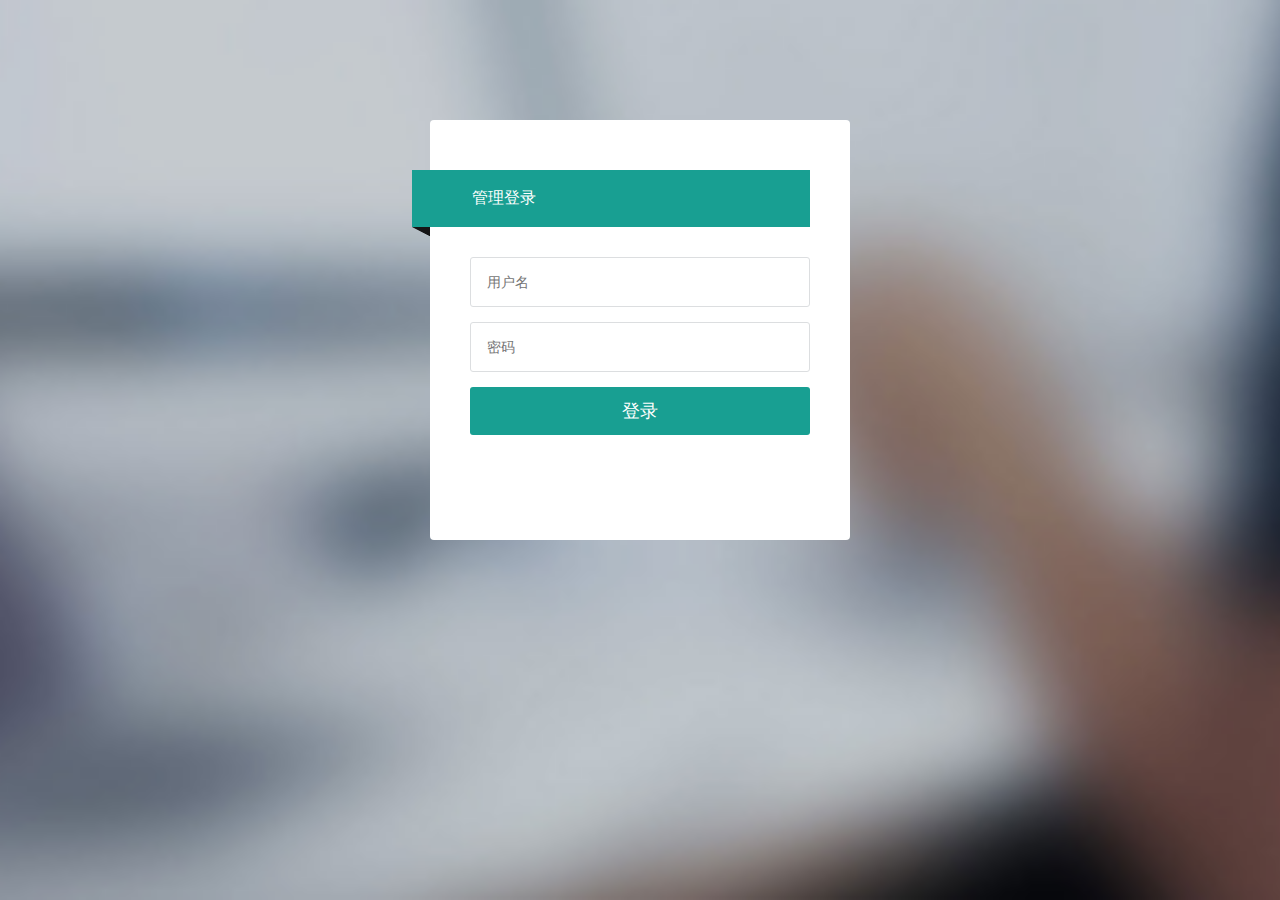
<file: login.html>
<!doctype html>
<html lang="en">

<head>
    <meta charset="UTF-8">
    <title>登录</title>
    <meta name="renderer" content="webkit|ie-comp|ie-stand">
    <meta http-equiv="X-UA-Compatible" content="IE=edge,chrome=1">
    <meta name="viewport" content="width=device-width,user-scalable=yes, minimum-scale=0.4, initial-scale=0.8,target-densitydpi=low-dpi" />
    <meta http-equiv="Cache-Control" content="no-siteapp" />

    <link rel="shortcut icon" href="/favicon.ico" type="image/x-icon" />
    <link rel="stylesheet" href="./css/font.css">
    <link rel="stylesheet" href="./css/xadmin.css">
    <!-- <script type="text/javascript" src="https://cdn.bootcss.com/jquery/3.2.1/jquery.min.js"></script> -->
    <script type="text/javascript" src="./js/jquery-3.3.1.js"></script>
    <script src="./lib/layui/layui.js" charset="utf-8"></script>
    <script type="text/javascript" src="./js/xadmin.js"></script>

</head>

<body class="login-bg">

    <div class="login layui-anim layui-anim-up">
        <div class="message">管理登录</div>
        <div id="darkbannerwrap"></div>

        <form method="post" class="layui-form">
            <input name="username" placeholder="用户名" type="text" lay-verify="required" class="layui-input">
            <hr class="hr15">
            <input name="password" lay-verify="required" placeholder="密码" type="password" class="layui-input">
            <hr class="hr15">
            <input value="登录" lay-submit lay-filter="login" style="width:100%;" type="submit">
            <hr class="hr20">
        </form>
    </div>

    <script>
        $(function () {
            layui.use('form', function () {
                var form = layui.form;
                var layer = layui.layer;
                //监听提交
                form.on('submit(login)', function (data) {
                    var datas = data.field;
                    $.ajax({
                        url: './src/login.php',
                        type: 'post',
                        data: {
                            'username': datas.username,
                            'password': datas.password,
                        },
                        dataType: 'json',
                        success: function (data) {
                            console.log(data);
                            if (data == true) {
                                window.location.href = 'index.php';
                            } else {
                                layer.msg('账号或密码出错！', {
                                    icon: 5,
                                    time: 1000
                                });
                            }
                        },
                        error: function (data) {
                            layer.msg('请求出错！', {
                                icon: 5
                            });
                        }
                    });
                    return false;
                });
            });
        })
    </script>
    <!-- 底部结束 -->
</body>

</html>
</file>
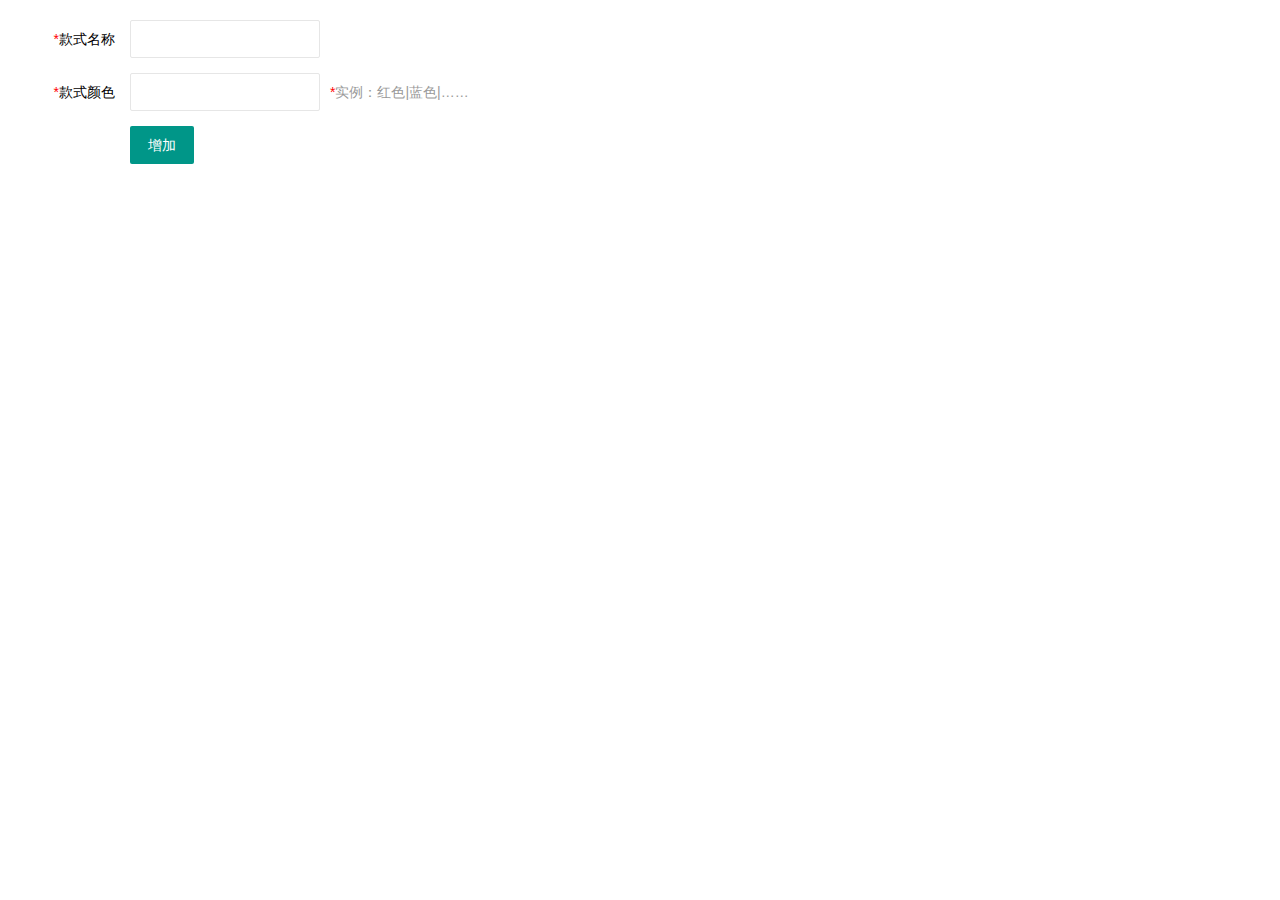
<file: member-add.html>
<!DOCTYPE html>
<html>

<head>
    <meta charset="UTF-8">
    <title>欢迎页面-X-admin2.0</title>
    <meta name="renderer" content="webkit">
    <meta http-equiv="X-UA-Compatible" content="IE=edge,chrome=1">
    <meta name="viewport" content="width=device-width,user-scalable=yes, minimum-scale=0.4, initial-scale=0.8,target-densitydpi=low-dpi" />
    <link rel="shortcut icon" href="/favicon.ico" type="image/x-icon" />
    <link rel="stylesheet" href="./css/font.css">
    <link rel="stylesheet" href="./css/xadmin.css">
    <!-- <script type="text/javascript" src="https://cdn.bootcss.com/jquery/3.2.1/jquery.min.js"></script> -->
    <script type="text/javascript" src="./js/jquery-3.3.1.js"></script>
    <script type="text/javascript" src="./lib/layui/layui.js" charset="utf-8"></script>
    <script type="text/javascript" src="./js/xadmin.js"></script>
    <!-- 让IE8/9支持媒体查询，从而兼容栅格 -->
    <!--[if lt IE 9]>
      <script src="https://cdn.staticfile.org/html5shiv/r29/html5.min.js"></script>
      <script src="https://cdn.staticfile.org/respond.js/1.4.2/respond.min.js"></script>
    <![endif]-->
</head>

<body>
    <div class="x-body layui-anim layui-anim-up">
        <form class="layui-form">
            <div class="layui-form-item">
                <label for="c_style" class="layui-form-label">
                    <span class="x-red">*</span>款式名称
                </label>
                <div class="layui-input-inline">
                    <input type="text" id="c_style" name="c_style" required="" lay-verify="" autocomplete="off" class="layui-input">
                </div>
            </div>
            <div class="layui-form-item">
                <label for="c_color" class="layui-form-label">
                    <span class="x-red">*</span>款式颜色
                </label>
                <div class="layui-input-inline">
                    <input type="text" id="c_color" name="c_color" required="" lay-verify="" autocomplete="off" class="layui-input">
                </div>
                <div class="layui-form-mid layui-word-aux">
                    <span class="x-red">*</span>实例：红色|蓝色|……
                </div>
            </div>
            <div class="layui-form-item">
                <label for="L_repass" class="layui-form-label">
                </label>
                <button class="layui-btn" lay-filter="add" lay-submit="">
                    增加
                </button>
            </div>
        </form>
    </div>
    <script>
        layui.use(['form', 'layer'], function () {
            $ = layui.jquery;
            var form = layui.form,
            layer = layui.layer;

            //监听提交
            form.on('submit(add)', function (data) {
                // 发异步，把数据提交给php
                $.ajax({
                    url: "./php/add/add.php",
                    data: {
                        'ks': data.field.c_style,
                        'ys': data.field.c_color
                    },
                    dataType: 'json',
                    success: function (data) {
                        // console.log(data);                        
                        layer.msg("增加成功", {time:500,
                            icon: 6
                        }, function () {
                            // 获得frame索引
                            var index = parent.layer.getFrameIndex(window.name);
                            // console.log(index);
                            //关闭当前frame
                            parent.layer.close(index);
                            parent.location.reload();
                        });
                    },
                });
                // 阻止submit的提交
                return false;
            });

        });
    </script>
</body>

</html>
</file>
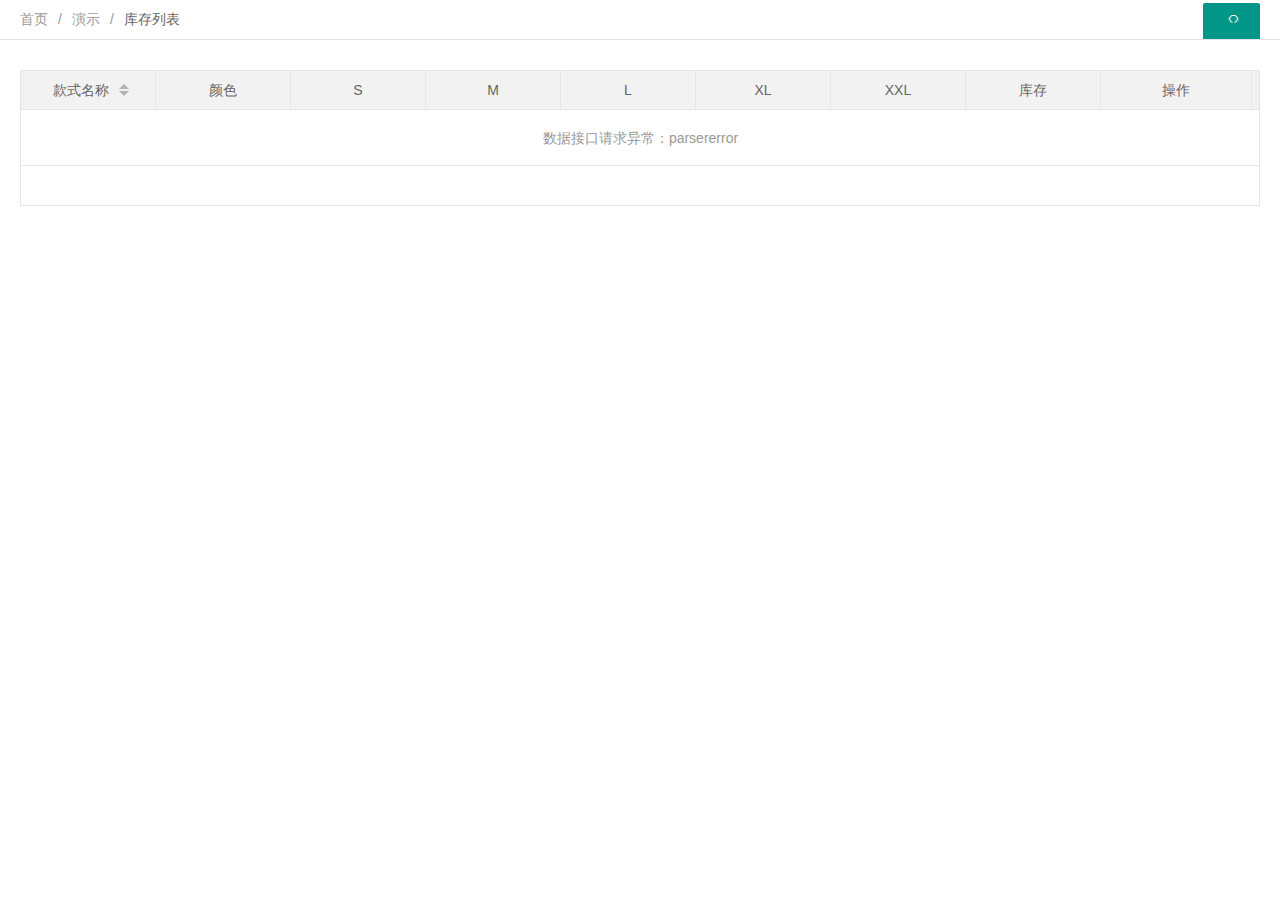
<file: order-list.html>
<!DOCTYPE html>
<html>

<head>
	<meta charset="UTF-8">
	<title>库存列表</title>
	<meta name="renderer" content="webkit">
	<meta http-equiv="X-UA-Compatible" content="IE=edge,chrome=1">
	<meta name="viewport" content="width=device-width,user-scalable=yes, minimum-scale=0.4, initial-scale=0.8,target-densitydpi=low-dpi" />
	<link rel="shortcut icon" href="/favicon.ico" type="image/x-icon" />
	<link rel="stylesheet" href="./css/font.css">
	<link rel="stylesheet" href="./css/xadmin.css">
	<!-- <script type="text/javascript" src="https://cdn.bootcss.com/jquery/3.2.1/jquery.min.js"></script> -->
	<script type="text/javascript" src="./js/jquery-3.3.1.js"></script>
	<script type="text/javascript" src="./lib/layui/layui.js" charset="utf-8"></script>
	<script type="text/javascript" src="./js/xadmin.js"></script>
	<script type="text/javascript" src="./js/timestampToTime.js"></script>
	<!-- 让IE8/9支持媒体查询，从而兼容栅格 -->
	<!--[if lt IE 9]>
      <script src="https://cdn.staticfile.org/html5shiv/r29/html5.min.js"></script>
      <script src="https://cdn.staticfile.org/respond.js/1.4.2/respond.min.js"></script>
	<![endif]-->
	<style>
		/* .layui-table-view .layui-table {
			width:100%
		}  */

    	.x-body>table{
			overflow-y: scroll;
		} 

	</style>
</head>

<body>
	<div class="x-nav">
		<span class="layui-breadcrumb">
			<a href="">首页</a>
			<a href="">演示</a>
			<a>
				<cite>库存列表</cite>
			</a>
		</span>
		<a class="layui-btn layui-btn-small" style="line-height:1.6em;margin-top:3px;float:right" href="javascript:location.replace(location.href);"
		 title="刷新">
			<i class="layui-icon" style="line-height:30px">ဂ</i></a>
	</div>
	<div class="x-body">
		<table id="kclist" lay-filter="kclist"></table>
	</div>

	<!-- 页面编辑 -->
	<form class="layui-form" id="editForm" onsubmit="return false;" style="display:none;">
		<div class="layui-form-item" style="margin-top:20px;display:none ;">
			<label class="layui-form-label">id</label>
			<div class="layui-input-inline">
				<input type="text" id="id" name="id" required lay-verify="required" placeholder="款式名称" autocomplete="off" class="layui-input"
				 readonly>
			</div>
		</div>
		<div class="layui-form-item" style="margin-top:20px;">
			<label class="layui-form-label">款式名称</label>
			<div class="layui-input-inline">
				<input type="text" id="c_style" name="c_style" required lay-verify="required" placeholder="款式名称" autocomplete="off"
				 class="layui-input" readonly>
			</div>
		</div>

		<div class="layui-form-item">
			<label class="layui-form-label">款式颜色</label>
			<div class="layui-input-inline">
				<input type="text" id="c_color" name="c_color" required lay-verify="required" placeholder="款式颜色" autocomplete="off"
				 class="layui-input" readonly>
			</div>
		</div>
		<div class="layui-form-item">
			<label class="layui-form-label">选择尺码</label>
			<div class="layui-input-inline">
				<select name="cm" id='cm' lay-verify="required">
					<option value="">选择尺码</option>
					<option value="S">S</option>
					<option value="M">M</option>
					<option value="L">L</option>
					<option value="XL">XL</option>
					<option value="XXL">XXL</option>
				</select>
			</div>
		</div>

		<div class="layui-form-item">
			<label class="layui-form-label">数量</label>
			<div class="layui-input-inline">
				<input type="text" id="sl" name="sl" required lay-verify="required" autocomplete="off" class="layui-input">
			</div>
		</div>
		<div class="layui-form-item">
			<div class="layui-input-block">
				<button class="layui-btn" lay-submit lay-filter="editform">提交</button>
			</div>
		</div>
	</form>



	<script>
		layui.use('table',function(){
			var table = layui.table;

			table.render({
				elem:'#kclist',
				url:'./php/show/show.php',
				page: true, //开启分页
				limit: 15,
				limits: [15],
				loading: true,
				cellMinWidth: 80,
				// id:'idTest',
				cols: [[ //表头
					{field: 'id', title: 'id', sort: true, align:'center',hide:true},
					{field: 'ks', title: '款式名称',align:'center', unresize:true, sort: true,},
					{field: 'ys', title: '颜色',align:'center', unresize:true},
					{field: 'S', title: 'S', align:'center', unresize:true}, 
					{field: 'M', title: 'M', unresize:true,align:'center'},
					{field: 'L', title: 'L',align:'center',  unresize:true},
					{field: 'XL', title: 'XL',align:'center', unresize:true},
					{field: 'XXL', title: 'XXL',align:'center', unresize:true},
					{field: 'kc', title: '库存',align:'center', unresize:true,templet:'#kc'},
					{field: 'action', title: '操作',align:'center', toolbar: '#barTool', unresize:true,width:150},
				]],
				// 初始化排序
				// initSort: {
				// 	field: 'ks', //排序字段，对应 cols 设定的各字段名
				// 	type: 'desc', //排序方式  asc: 升序、desc: 降序、null: 默认排序
				// }
			});
			
			table.on('tool(kclist)',function(obj){
				var data = obj.data;
				var layEvent = obj.event;
				
				if(layEvent === 'edit') {
					layer.open({
						// type 1表示是加载centent的内容 2加载centent链接的页面
						type: 1,
						title: '商品入库',
						area: ['500px;', '600px'],
						anim: 1, //弹出动画
						id: 'btn_edit',
						moveType: 1,
						// shade: 0.8,
						content: $('#editForm'),
						success: function (layer, index) {
							$('#c_style').val(data.ks);
							$('#c_color').val(data.ys);
							$('#id').val(data.id);
						}
					});
				} else if(layEvent === 'del') {
					layer.open({
						// type 1表示是加载centent的内容 2加载centent链接的页面
						type: 1,
						title: '商品出库',
						area: ['500px;', '600px'],
						anim: 1, //弹出动画
						id: 'btn_del',
						moveType: 1,
						// shade: 0.8,
						content: $('#editForm'),
						success: function (layer, index) {
							$('#c_style').val(data.ks);
							$('#c_color').val(data.ys);
							$('#id').val(data.id);
						}
					});
				}
			});
		});

		layui.use('form',function(){
			var form = layui.form;
			var lock = false;
			form.on('submit(editform)',function(data){
				if(!lock){
					lock = true;
				}else{
					return fasle;
				}
				var datas = data.field;
				var actionId = data.form.parentNode.id;
				if(actionId === 'btn_edit'){
					// alert(actionId);
					$.ajax({
						url:'./php/ruku/ruku.php',
						data:{
							'id':datas.id,
							'ks':datas.c_style,
							'ys':datas.c_color,
							'cm':datas.cm,
							'sl':datas.sl
						},
						dataType:'json',
						type:'post',
						success:function(data){
							if(data == true){
								layer.msg("入库成功", {time:500,icon: 6}, function () {
									// 获得frame索引
									var index = layer.index;
									//关闭当前frame
									layer.close(index);
									window.location.reload();
								});
							}else{
								layer.msg("入库失败", {time:500,icon: 5}, function () {
									// 获得frame索引
									var index = layer.index;
									//关闭当前frame									
									layer.close(index);
									window.location.reload();
								});
							}
						},
					});
				}else if(actionId === 'btn_del'){
					$.ajax({
						url:'./php/chuku/chuku.php',
						data:{
							'id':datas.id,
							'ks':datas.c_style,
							'ys':datas.c_color,
							'cm':datas.cm,
							'sl':datas.sl
						},
						dataType:'json',
						type:'post',
						success:function(data){
							if(data == true){
								layer.msg("出库成功", {time:500,icon: 6}, function () {
									// 获得frame索引
									var index = layer.index;
									//关闭当前frame
									layer.close(index);
									window.location.reload();
								});
							}else{
								layer.msg("出库失败", {time:500,icon: 5}, function () {
									// 获得frame索引
									var index = layer.index;
									//关闭当前frame									
									layer.close(index);
									window.location.reload();
								});
							}
						},
					});
				}
				// console.log(data);
				// console.log(datas);
				// console.log(data.form.parentNode.id);
				
			});
		});

	</script>
	<script type="text/html" id="barTool">
		<a class="layui-btn layui-btn-xs" lay-event="edit">入库</a>
		<a class="layui-btn layui-btn-danger layui-btn-xs" lay-event="del">出库</a>
	</script>
	<script id="kc" type="text/html">
		{{ parseInt(d.S)+parseInt(d.M)+parseInt(d.L)+parseInt(d.XL)+parseInt(d.XXL)}}
	</script>
</body>

</html>
</file>
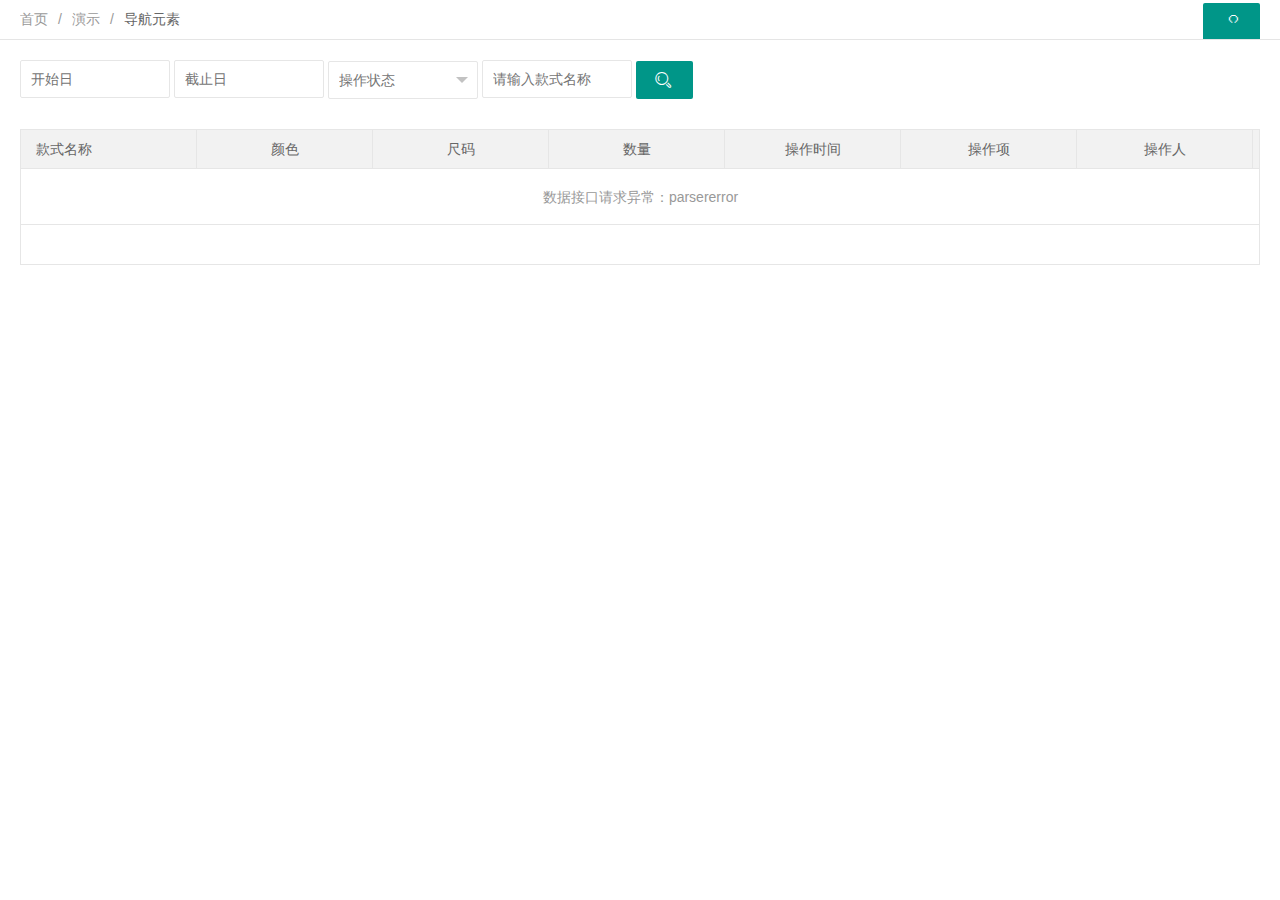
<file: order-list1.html>
<!DOCTYPE html>
<html>
  
  <head>
    <meta charset="UTF-8">
    <title>操作记录</title>
    <meta name="renderer" content="webkit">
    <meta http-equiv="X-UA-Compatible" content="IE=edge,chrome=1">
    <meta name="viewport" content="width=device-width,user-scalable=yes, minimum-scale=0.4, initial-scale=0.8,target-densitydpi=low-dpi" />
    <link rel="shortcut icon" href="/favicon.ico" type="image/x-icon" />
    <link rel="stylesheet" href="./css/font.css">
    <link rel="stylesheet" href="./css/xadmin.css">
    <!-- <script type="text/javascript" src="https://cdn.bootcss.com/jquery/3.2.1/jquery.min.js"></script> -->
	<script type="text/javascript" src="./js/jquery-3.3.1.js"></script>
	<script type="text/javascript" src="./js/timestampToTime.js"></script>
    <script type="text/javascript" src="./lib/layui/layui.js" charset="utf-8"></script>
    <script type="text/javascript" src="./js/xadmin.js"></script>
    <!-- 让IE8/9支持媒体查询，从而兼容栅格 -->
    <!--[if lt IE 9]>
      <script src="https://cdn.staticfile.org/html5shiv/r29/html5.min.js"></script>
      <script src="https://cdn.staticfile.org/respond.js/1.4.2/respond.min.js"></script>
    <![endif]-->
  </head>
  
  <body>
    <div class="x-nav">
      <span class="layui-breadcrumb">
        <a href="">首页</a>
        <a href="">演示</a>
        <a>
          <cite>导航元素</cite></a>
      </span>
      <a class="layui-btn layui-btn-small" style="line-height:1.6em;margin-top:3px;float:right" href="javascript:location.replace(location.href);" title="刷新">
        <i class="layui-icon" style="line-height:30px">ဂ</i></a>
    </div>
    <div class="x-body">
      <div class="layui-row">
        <form class="layui-form layui-col-md12 x-so">
          <input class="layui-input" placeholder="开始日" name="start" id="start" >
          <input class="layui-input" placeholder="截止日" name="end" id="end">
          <div class="layui-input-inline">
            <select name="action">
              <option value="">操作状态</option>
              <option value="0">入库</option>
              <option value="1">出库</option>
            </select>
          </div>
          <input type="text" name="c_style"  placeholder="请输入款式名称" autocomplete="off" class="layui-input">
          <button class="layui-btn" lay-submit lay-filter="sreach"><i class="layui-icon">&#xe615;</i></button>
        </form>
      </div>
	  <table id="sp_action" lay-filter="sp_show"></table>


    </div>
    <script>
		layui.use(['table','form'],function(){
			var table = layui.table;
			var form = layui.form;
			
			table.render({
				elem:'#sp_action',
				url:'./php/info/info.php',
				page:true,
				limit:15,
				limits:[15],
				loading:true,
				id:'spAction',
				cols:[[
					{field:'id',title:'id',unresize:true,align:'conter',hide:true},
					{field:'ks',title:'款式名称',unresize:true,align:'conter'},
					{field:'ys',title:'颜色',unresize:true,align:'center'},
					{field:'cm',title:'尺码',unresize:true,align:'center'},
					{field:'sl',title:'数量',unresize:true,align:'center'},
					{field:'action_time',title:'操作时间',unresize:true,align:'center',templet:'#time'},
					{field:'action',title:'操作项',unresize:true,align:'center'},
					{field:'czr',title:'操作人',unresize:true,align:'center'}
				]],
			});

			
			// table.reload('spAction',{
			// 	url:'',
			// 	where:{

			// 	}
			// });
			form.on('submit(sreach)',function(data){
				var datas = data.field;
				var startTime = datas.start;
				var endTime = datas.end;
				var action = datas.action;
				var c_style = datas.c_style;
				// console.log(data);
				table.reload('spAction', {
					url: "./php/sreach/sreach.php",
					method:'post',
					page: {
						curr: 1
					},					
					where: {
						startTime: startTime,
						endTime:endTime,
						action:action,
						c_style:c_style
					}
				});
				return false;
			})
		});


		layui.use('laydate', function(){
			var laydate = layui.laydate;
			
			//执行一个laydate实例
			laydate.render({
				elem: '#start' //指定元素
			});

			//执行一个laydate实例
			laydate.render({
				elem: '#end' //指定元素
			});
		});

	</script>
	
	<script id="time" type="text/html">
		{{ timestampToTime(d.action_time) }}
	</script>
  </body>

</html>
</file>
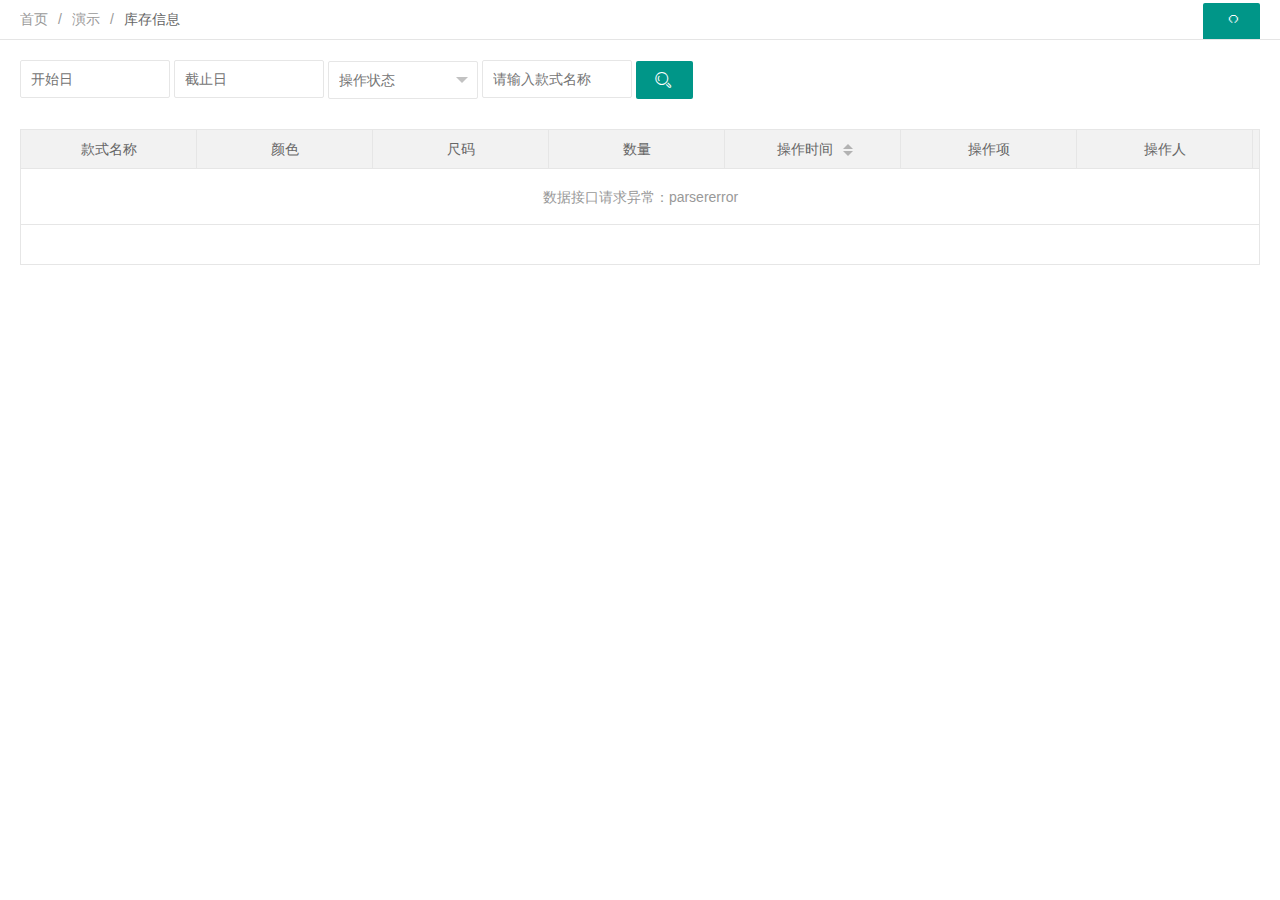
<file: stock_info.html>
<!DOCTYPE html>
<html>
<head>
	<meta charset="UTF-8">
	<title>操作记录</title>
	<meta name="renderer" content="webkit">
	<meta http-equiv="X-UA-Compatible" content="IE=edge,chrome=1">
	<meta name="viewport" content="width=device-width,user-scalable=yes, minimum-scale=0.4, initial-scale=0.8,target-densitydpi=low-dpi" />
	<link rel="shortcut icon" href="/favicon.ico" type="image/x-icon" />
	<link rel="stylesheet" href="./css/font.css">
	<link rel="stylesheet" href="./css/xadmin.css">
	<!-- <script type="text/javascript" src="https://cdn.bootcss.com/jquery/3.2.1/jquery.min.js"></script> -->
	<script type="text/javascript" src="./js/jquery-3.3.1.js"></script>
	<script type="text/javascript" src="./js/timestampToTime.js"></script>
	<script type="text/javascript" src="./lib/layui/layui.js" charset="utf-8"></script>
	<script type="text/javascript" src="./js/xadmin.js"></script>
	<!-- 让IE8/9支持媒体查询，从而兼容栅格 -->
	<!--[if lt IE 9]>
      <script src="https://cdn.staticfile.org/html5shiv/r29/html5.min.js"></script>
      <script src="https://cdn.staticfile.org/respond.js/1.4.2/respond.min.js"></script>
    <![endif]-->
</head>

<body>
	<div class="x-nav">
		<span class="layui-breadcrumb">
			<a href="">首页</a>
			<a href="">演示</a>
			<a>
				<cite>库存信息</cite></a>
		</span>
		<a class="layui-btn layui-btn-small" style="line-height:1.6em;margin-top:3px;float:right" href="javascript:location.replace(location.href);"
		 title="刷新">
			<i class="layui-icon" style="line-height:30px">ဂ</i></a>
	</div>
	<div class="x-body">
		<div class="layui-row">
			<form class="layui-form layui-col-md12 x-so">
				<input class="layui-input" placeholder="开始日" name="start" id="start" lay-verify="required" readonly>
				<input class="layui-input" placeholder="截止日" name="end" id="end" lay-verify="required" readonly>
				<div class="layui-input-inline">
					<select name="action">
						<option value="">操作状态</option>
						<option value="0">入库</option>
						<option value="1">出库</option>
					</select>
				</div>
				<input type="text" name="clothes_name" placeholder="请输入款式名称" autocomplete="off" class="layui-input">
				<button class="layui-btn" lay-submit lay-filter="sreach"><i class="layui-icon">&#xe615;</i></button>
			</form>
		</div>
		<table id="sp_action" lay-filter="sp_show"></table>


	</div>
	<script>
		layui.use(['table','form'],function(){
			var table = layui.table;
			var form = layui.form;
			
			table.render({
				elem:'#sp_action',
				url:'./php/info/info.php',
				page:true,
				limit:15,
				limits:[15],
				loading:true,
				id:'spAction',
				cols:[[
					{field:'id',title:'id',unresize:true,align:'center',hide:true},
					{field:'clothes_name',title:'款式名称',unresize:true,align:'center'},
					{field:'clothes_color',title:'颜色',unresize:true,align:'center'},
					{field:'clothes_size',title:'尺码',unresize:true,align:'center'},
					{field:'clothes_num',title:'数量',unresize:true,align:'center'},
					{field:'action_time',title:'操作时间',unresize:true,align:'center',sort:true,templet:'#time'},
					{field:'action',title:'操作项',unresize:true,align:'center'},
					{field:'czr',title:'操作人',unresize:true,align:'center'}
				]],
			});

		
			form.on('submit(sreach)',function(data){
				var datas = data.field;
				var startTime = datas.start;
				var endTime = datas.end;
				var action = datas.action;
				var clothes_name = datas.clothes_name;
				// 表格重载
				table.reload('spAction', {
					url: "./php/sreach/sreach.php",
					method:'post',
					page: {
						curr: 1
					},					
					where: {
						startTime: startTime,
						endTime:endTime,
						action:action,
						clothes_name:clothes_name
					}
				});
				return false;
			})
		});


		layui.use('laydate', function(){
			var laydate = layui.laydate;			
			//执行一个laydate实例
			laydate.render({
				elem: '#start' //指定元素
			});

			//执行一个laydate实例
			laydate.render({
				elem: '#end' //指定元素
			});
		});

	</script>

	<script id="time" type="text/html">
		{{ timestampToTime(d.action_time) }}
	</script>
</body>

</html>
</file>
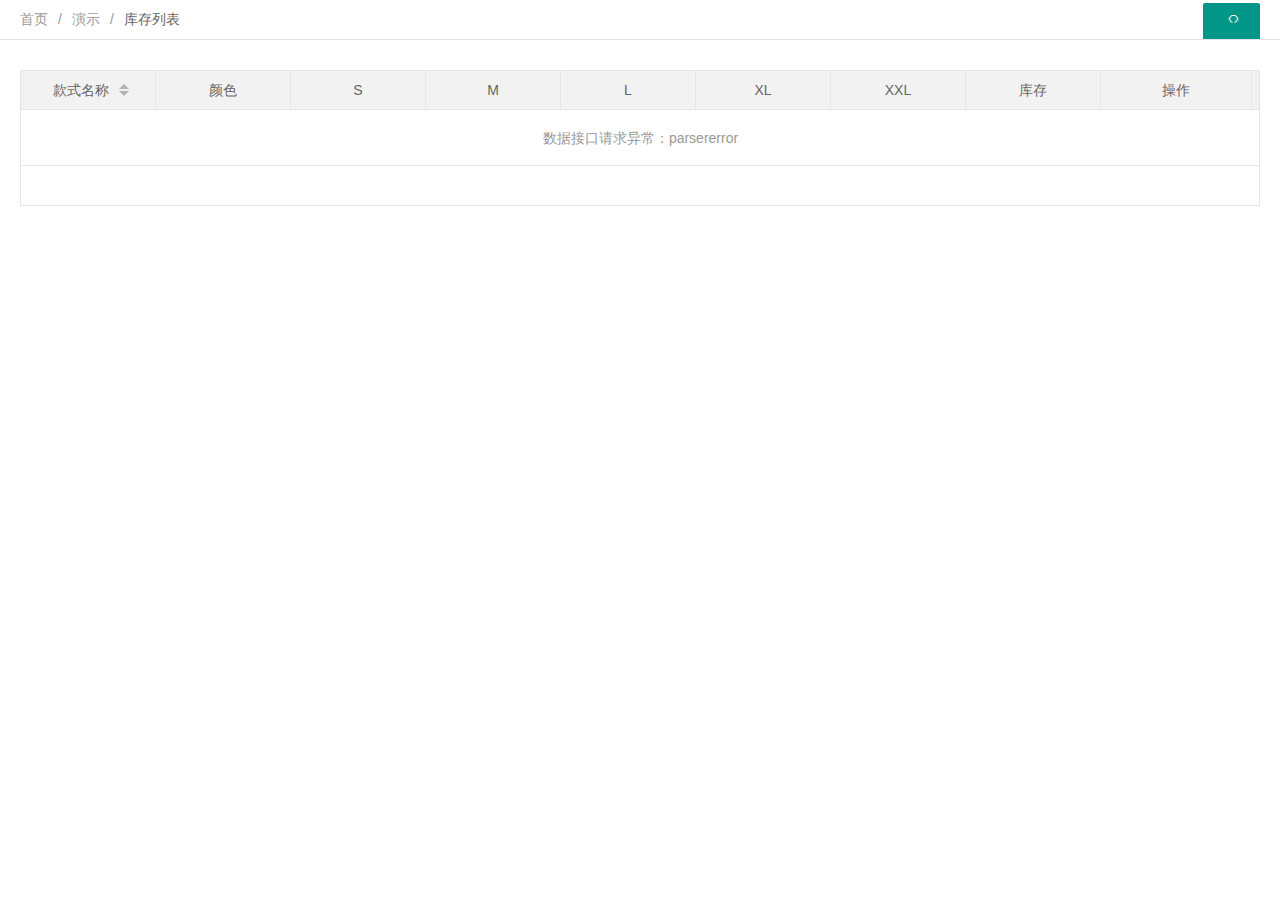
<file: stock_list.html>
<!DOCTYPE html>
<html>

<head>
	<meta charset="UTF-8">
	<title>库存列表</title>
	<meta name="renderer" content="webkit">
	<meta http-equiv="X-UA-Compatible" content="IE=edge,chrome=1">
	<meta name="viewport" content="width=device-width,user-scalable=yes, minimum-scale=0.4, initial-scale=0.8,target-densitydpi=low-dpi" />
	<link rel="shortcut icon" href="/favicon.ico" type="image/x-icon" />
	<link rel="stylesheet" href="./css/font.css">
	<link rel="stylesheet" href="./css/xadmin.css">
	<!-- <script type="text/javascript" src="https://cdn.bootcss.com/jquery/3.2.1/jquery.min.js"></script> -->
	<script type="text/javascript" src="./js/jquery-3.3.1.js"></script>
	<script type="text/javascript" src="./lib/layui/layui.js" charset="utf-8"></script>
	<script type="text/javascript" src="./js/xadmin.js"></script>
	<script type="text/javascript" src="./js/timestampToTime.js"></script>
	<!-- 让IE8/9支持媒体查询，从而兼容栅格 -->
	<!--[if lt IE 9]>
      <script src="https://cdn.staticfile.org/html5shiv/r29/html5.min.js"></script>
      <script src="https://cdn.staticfile.org/respond.js/1.4.2/respond.min.js"></script>
	<![endif]-->
	<style>
		/* .layui-table-view .layui-table {
			width:100%
		}  */

    	.x-body>table{
			overflow-y: scroll;
		} 

	</style>
</head>

<body>
	<div class="x-nav">
		<span class="layui-breadcrumb">
			<a href="">首页</a>
			<a href="">演示</a>
			<a>
				<cite>库存列表</cite>
			</a>
		</span>
		<a class="layui-btn layui-btn-small" style="line-height:1.6em;margin-top:3px;float:right" href="javascript:location.replace(location.href);"
		 title="刷新">
			<i class="layui-icon" style="line-height:30px">ဂ</i></a>
	</div>
	<div class="x-body">
		<table id="clothes_stocklist" lay-filter="clothes_stocklist"></table>
	</div>

	<!-- 页面编辑 -->
	<form class="layui-form" id="editForm" onsubmit="return false;" style="display:none;">
		<div class="layui-form-item" style="margin-top:20px;display:none ;">
			<label class="layui-form-label">id</label>
			<div class="layui-input-inline">
				<input type="text" id="id" name="id" required lay-verify="required" placeholder="款式名称" autocomplete="off" class="layui-input"
				 readonly>
			</div>
		</div>
		<div class="layui-form-item" style="margin-top:20px;">
			<label class="layui-form-label">款式名称</label>
			<div class="layui-input-inline">
				<input type="text" id="clothes_name" name="clothes_name" required lay-verify="required" placeholder="款式名称" autocomplete="off"
				 class="layui-input" readonly>
			</div>
		</div>

		<div class="layui-form-item">
			<label class="layui-form-label">款式颜色</label>
			<div class="layui-input-inline">
				<input type="text" id="clothes_color" name="clothes_color" required lay-verify="required" placeholder="款式颜色" autocomplete="off"
				 class="layui-input" readonly>
			</div>
		</div>
		<div class="layui-form-item">
			<label class="layui-form-label">选择尺码</label>
			<div class="layui-input-inline">
				<select name="clothes_size" id='clothes_size' lay-verify="required">
					<option value="">选择尺码</option>
					<option value="S">S</option>
					<option value="M">M</option>
					<option value="L">L</option>
					<option value="XL">XL</option>
					<option value="XXL">XXL</option>
				</select>
			</div>
		</div>

		<div class="layui-form-item">
			<label class="layui-form-label">数量</label>
			<div class="layui-input-inline">
				<input type="text" id="clothes_num" name="clothes_num" required lay-verify="required|number" autocomplete="off"
				 class="layui-input">
			</div>
		</div>
		<div class="layui-form-item">
			<div class="layui-input-block">
				<button class="layui-btn" lay-submit lay-filter="editform">提交</button>
			</div>
		</div>
	</form>



	<script>
		layui.use('table',function(){
			var table = layui.table;
			table.render({
				elem:'#clothes_stocklist',
				url:'./php/show/show.php',
				page: true, //开启分页
				limit: 15,
				limits: [15],
				loading: true,
				cellMinWidth: 80,
				// id:'idTest',
				cols: [[ //表头
					{field: 'id', title: 'id', sort: true, align:'center',hide:true},
					{field: 'clothes_name', title: '款式名称',align:'center', unresize:true, sort: true,},
					{field: 'clothes_color', title: '颜色',align:'center', unresize:true},
					{field: 'S', title: 'S', align:'center', unresize:true}, 
					{field: 'M', title: 'M', unresize:true,align:'center'},
					{field: 'L', title: 'L',align:'center',  unresize:true},
					{field: 'XL', title: 'XL',align:'center', unresize:true},
					{field: 'XXL', title: 'XXL',align:'center', unresize:true},
					{field: 'clothes_stock', title: '库存',align:'center', unresize:true,templet:'#clothes_stock'},
					{field: 'action', title: '操作',align:'center', toolbar: '#barTool', unresize:true,width:150},
				]],
				// 初始化排序
				// initSort: {
				// 	field: 'clothes_name', //排序字段，对应 cols 设定的各字段名
				// 	type: 'desc', //排序方式  asc: 升序、desc: 降序、null: 默认排序
				// }
			});
			
			table.on('tool(clothes_stocklist)',function(obj){
				var data = obj.data;
				var layEvent = obj.event;
				var layer= layui.layer;
				
				if(layEvent === 'edit') {
					layer.open({
						// type 1表示是加载centent的内容 2加载centent链接的页面
						type: 1,
						title: '商品入库',
						area: ['500px;', '600px'],
						anim: 1, //弹出动画
						id: 'btn_edit',
						moveType: 1,
						// shade: 0.8,
						content: $('#editForm'),
						success: function (layer, index) {
							$('#clothes_name').val(data.clothes_name);
							$('#clothes_color').val(data.clothes_color);
							$('#id').val(data.id);
						}
					});
				} else if(layEvent === 'del') {
					layer.open({
						// type 1表示是加载centent的内容 2加载centent链接的页面
						type: 1,
						title: '商品出库',
						area: ['500px;', '600px'],
						anim: 1, //弹出动画
						id: 'btn_del',
						moveType: 1,
						// shade: 0.8,
						content: $('#editForm'),
						success: function (layer, index) {
							$('#clothes_name').val(data.clothes_name);
							$('#clothes_color').val(data.clothes_color);
							$('#id').val(data.id);
						}
					});
				}
			});
		});

		layui.use('form',function(){
			var form = layui.form;
			var lock = false;
			form.on('submit(editform)',function(data){
				if(!lock){
					lock = true;
				}else{
					return false;
				}
				var datas = data.field;
				var actionId = data.form.parentNode.id;
				if(actionId === 'btn_edit'){
					// alert(actionId);
					$.ajax({
						url:'./php/ruku/ruku.php',
						data:{
							'id':datas.id,
							'clothes_name':datas.clothes_name,
							'clothes_color':datas.clothes_color,
							'clothes_size':datas.clothes_size,
							'clothes_num':datas.clothes_num
						},
						dataType:'json',
						type:'post',
						success:function(data){
							if(data == true){
								layer.msg("入库成功", {time:500,icon: 6}, function () {
									// 获得frame索引
									var index = layer.index;
									//关闭当前frame
									layer.close(index);
									window.location.reload();
								});
							}else{
								layer.msg("入库失败", {time:500,icon: 5}, function () {
									// 获得frame索引
									var index = layer.index;
									//关闭当前frame									
									layer.close(index);
									window.location.reload();
								});
							}
						},
					});
				}else if(actionId === 'btn_del'){
					$.ajax({
						url:'./php/chuku/chuku.php',
						data:{
							'id':datas.id,
							'clothes_name':datas.clothes_name,
							'clothes_color':datas.clothes_color,
							'clothes_size':datas.clothes_size,
							'clothes_num':datas.clothes_num
						},
						dataType:'json',
						type:'post',
						success:function(data){
							if(data == true){
								layer.msg("出库成功", {time:500,icon: 6}, function () {
									// 获得frame索引
									var index = layer.index;
									//关闭当前frame
									layer.close(index);
									window.location.reload();
								});
							}else{
								layer.msg("出库失败", {time:500,icon: 5}, function () {
									// 获得frame索引
									var index = layer.index;
									//关闭当前frame									
									layer.close(index);
									window.location.reload();
								});
							}
						},
					});
				}
				// console.log(data);
				// console.log(datas);
				// console.log(data.form.parentNode.id);
				
			});
		});

	</script>
	<script type="text/html" id="barTool">
		<a class="layui-btn layui-btn-xs" lay-event="edit">入库</a>
		<a class="layui-btn layui-btn-danger layui-btn-xs" lay-event="del">出库</a>
	</script>
	<script id="clothes_stock" type="text/html">
		{{ parseInt(d.S)+parseInt(d.M)+parseInt(d.L)+parseInt(d.XL)+parseInt(d.XXL)}}
	</script>
</body>

</html>
</file>
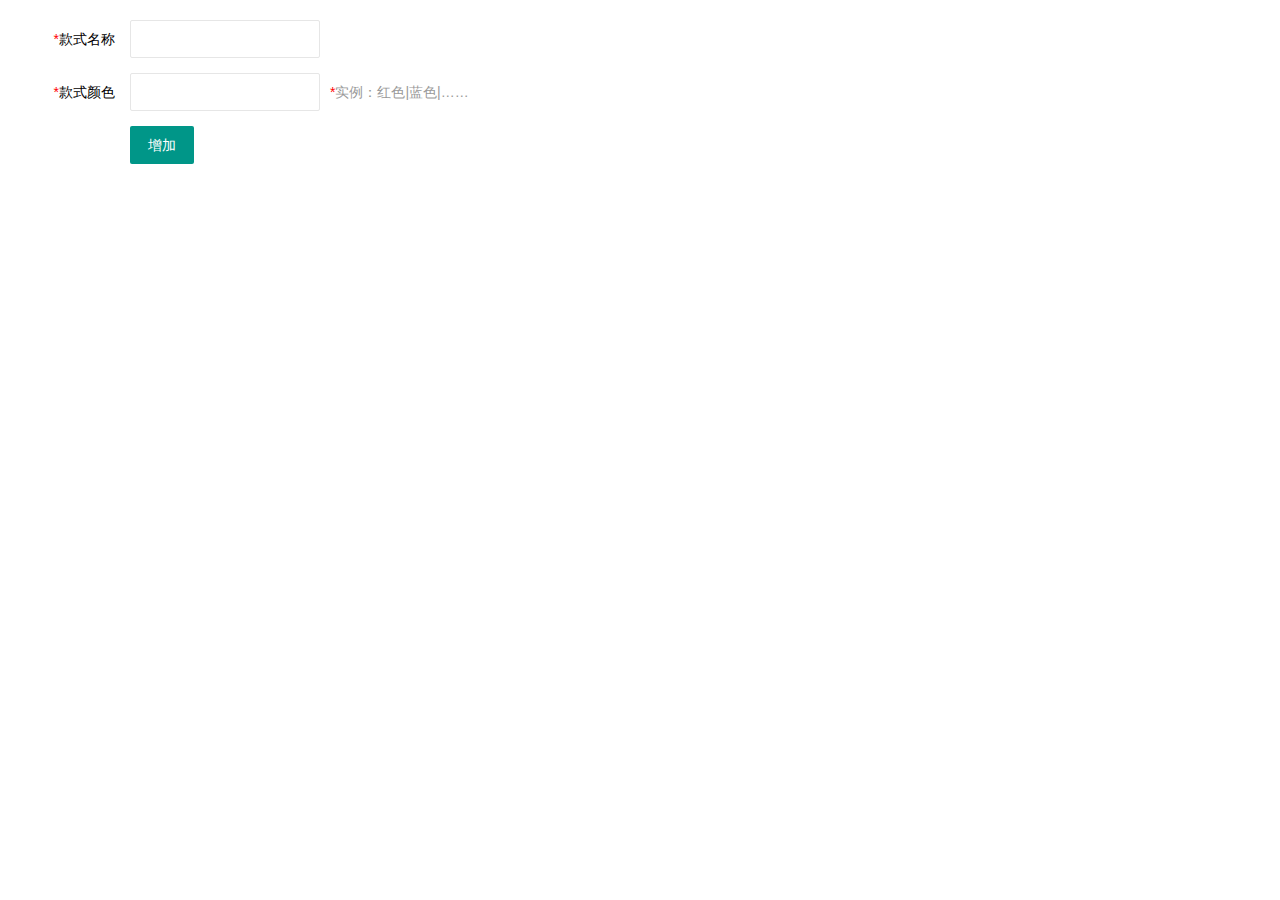
<file: style_add.html>
<!DOCTYPE html>
<html>

<head>
    <meta charset="UTF-8">
    <title>新增款式</title>
    <meta name="renderer" content="webkit">
    <meta http-equiv="X-UA-Compatible" content="IE=edge,chrome=1">
    <meta name="viewport" content="width=device-width,user-scalable=yes, minimum-scale=0.4, initial-scale=0.8,target-densitydpi=low-dpi" />
    <link rel="shortcut icon" href="/favicon.ico" type="image/x-icon" />
    <link rel="stylesheet" href="./css/font.css">
    <link rel="stylesheet" href="./css/xadmin.css">
    <!-- <script type="text/javascript" src="https://cdn.bootcss.com/jquery/3.2.1/jquery.min.js"></script> -->
    <script type="text/javascript" src="./js/jquery-3.3.1.js"></script>
    <script type="text/javascript" src="./lib/layui/layui.js" charset="utf-8"></script>
    <script type="text/javascript" src="./js/xadmin.js"></script>
    <!-- 让IE8/9支持媒体查询，从而兼容栅格 -->
    <!--[if lt IE 9]>
      <script src="https://cdn.staticfile.org/html5shiv/r29/html5.min.js"></script>
      <script src="https://cdn.staticfile.org/respond.js/1.4.2/respond.min.js"></script>
    <![endif]-->
</head>

<body>
    <div class="x-body layui-anim layui-anim-up">
        <form class="layui-form">
            <div class="layui-form-item">
                <label for="c_style" class="layui-form-label">
                    <span class="x-red">*</span>款式名称
                </label>
                <div class="layui-input-inline">
                    <input type="text" id="c_style" name="c_style" required="" lay-verify="" autocomplete="off" class="layui-input">
                </div>
            </div>
            <div class="layui-form-item">
                <label for="c_color" class="layui-form-label">
                    <span class="x-red">*</span>款式颜色
                </label>
                <div class="layui-input-inline">
                    <input type="text" id="c_color" name="c_color" required="" lay-verify="" autocomplete="off" class="layui-input">
                </div>
                <div class="layui-form-mid layui-word-aux">
                    <span class="x-red">*</span>实例：红色|蓝色|……
                </div>
            </div>
            <div class="layui-form-item">
                <label for="L_repass" class="layui-form-label">
                </label>
                <button class="layui-btn" lay-filter="add" lay-submit="">
                    增加
                </button>
            </div>
        </form>
    </div>
    <script>
        layui.use(['form', 'layer'], function () {
            $ = layui.jquery;
            var form = layui.form,
            layer = layui.layer;

            //监听提交
            form.on('submit(add)', function (data) {
                // 发异步，把数据提交给php
                $.ajax({
                    url: "./php/add/add.php",
                    data: {
                        'clothes_name': data.field.c_style,
                        'clothes_color': data.field.c_color
                    },
                    dataType: 'json',
                    success: function (data) {
                        // console.log(data);                        
                        layer.msg("增加成功", {time:500,
                            icon: 6
                        }, function () {
                            // 获得frame索引
                            var index = parent.layer.getFrameIndex(window.name);
                            // console.log(index);
                            //关闭当前frame
                            parent.layer.close(index);
                            parent.location.reload();
                        });
                    },
                });
                // 阻止submit的提交
                return false;
            });

        });
    </script>
</body>

</html>
</file>
<file: css/font.css>
@font-face {
  font-family: 'iconfont';
  src: url('../fonts/iconfont.eot');
  src: url('../fonts/iconfont.eot?#iefix') format('embedded-opentype'),
    url('../fonts/iconfont.woff') format('woff'),
    url('../fonts/iconfont.ttf') format('truetype'),
    url('../fonts/iconfont.svg#iconfont') format('svg');
}

.iconfont {
  font-family: "iconfont" !important;
  font-size: 16px;
  font-style: normal;
  -webkit-font-smoothing: antialiased;
  -webkit-text-stroke-width: 0.2px;
  -moz-osx-font-smoothing: grayscale;
}
</file>
<file: css/xadmin.css>
@charset "utf-8";
@import url(../lib/layui/css/layui.css);

* {
    margin: 0px;
    padding: 0px;
    font-family: "Helvetica Neue", Helvetica, Arial, sans-serif;
}

a {
    text-decoration: none;
}

html {
    width: 100%;
    height: 100%;
    overflow-x: hidden;
    overflow-y: auto;
}

body {
    width: 100%;
    min-height: 100%;
}

.login-bg {
    /*background: #eeeeee url() 0 0 no-repeat;*/
    background: url(../images/bg.png) no-repeat center;
    background-size: cover;
    overflow: hidden;
}

.login {
    margin: 120px auto 0 auto;
    min-height: 420px;
    max-width: 420px;
    padding: 40px;
    background-color: #ffffff;
    margin-left: auto;
    margin-right: auto;
    border-radius: 4px;
    /* overflow-x: hidden; */
    box-sizing: border-box;
}

.login a.logo {
    display: block;
    height: 58px;
    width: 167px;
    margin: 0 auto 30px auto;
    background-size: 167px 42px;
}

.login .message {
    margin: 10px 0 0 -58px;
    padding: 18px 10px 18px 60px;
    background: #189F92;
    position: relative;
    color: #fff;
    font-size: 16px;
}

.login #darkbannerwrap {
    background: url(../images/aiwrap.png);
    width: 18px;
    height: 10px;
    margin: 0 0 20px -58px;
    position: relative;
}

.login input[type=text],
.login input[type=file],
.login input[type=password],
.login input[type=email],
select {
    border: 1px solid #DCDEE0;
    vertical-align: middle;
    border-radius: 3px;
    height: 50px;
    padding: 0px 16px;
    font-size: 14px;
    color: #555555;
    outline: none;
    width: 100%;
    box-sizing: border-box;
}

.login input[type=text]:focus,
.login input[type=file]:focus,
.login input[type=password]:focus,
.login input[type=email]:focus,
select:focus {
    border: 1px solid #27A9E3;
}

.login input[type=submit],
.login input[type=button] {
    display: inline-block;
    vertical-align: middle;
    padding: 12px 24px;
    margin: 0px;
    font-size: 18px;
    line-height: 24px;
    text-align: center;
    white-space: nowrap;
    vertical-align: middle;
    cursor: pointer;
    color: #ffffff;
    background-color: #189F92;
    border-radius: 3px;
    border: none;
    -webkit-appearance: none;
    outline: none;
    width: 100%;
}

.login hr {
    background: #fff url() 0 0 no-repeat;
}

.login hr.hr15 {
    height: 15px;
    border: none;
    margin: 0px;
    padding: 0px;
    width: 100%;
}

.login hr.hr20 {
    height: 20px;
    border: none;
    margin: 0px;
    padding: 0px;
    width: 100%;
}

.x-body {
    padding: 20px;
}

.x-nav {
    padding: 0 20px;
    position: relative;
    z-index: 99;
    border-bottom: 1px solid #e5e5e5;
    line-height: 39px;
    height: 39px;
    overflow: hidden;
}

xblock {
    display: block;
    margin-bottom: 10px;
    padding: 5px;
    line-height: 22px;
    /* border-left: 5px solid #009688; */
    border-radius: 0 2px 2px 0;
    background-color: #f2f2f2;
}

.x-right {
    float: right;
}

.x-so {
    /*text-align: center;*/
    /*background: #f2f2f2 url() 0 0 no-repeat;*/
    margin-bottom: 20px;
}

.x-so input.layui-input {
    width: 150px;
}

.x-so .layui-form-label {
    display: inline-block;
}

.x-so input.layui-input,
.x-so input.layui-btn {
    display: inline-block;
}

.x-red {
    color: red;
}

.x-a {
    color: #1AA093;
}

.x-a:hover {
    color: #127F74;
}

.x-sort {
    height: 30px;
}

.x-show {
    cursor: pointer;
}

.layui-form-switch {
    margin-top: 0px;
}

.layui-input:focus,
.layui-textarea:focus {
    border-color: #189f92 !important;
}

.page {
    margin-top: 20px;
    text-align: center;

}

.page a {
    display: inline-block;
    background: #fff url() 0 0 no-repeat;
    color: #888;
    padding: 10px;
    min-width: 15px;
    border: 1px solid #E2E2E2;

}

.page span {
    display: inline-block;
    padding: 10px;
    min-width: 15px;
    border: 1px solid #E2E2E2;
}

.page span.current {
    display: inline-block;
    background: #009688 url() 0 0 no-repeat;
    color: #fff;
    padding: 10px;
    min-width: 15px;
    border: 1px solid #009688;
}

.page .pagination li {
    display: inline-block;
    margin-right: 5px;
    text-align: center;
}

.page .pagination li.active span {
    background: #009688 url() 0 0 no-repeat;
    color: #fff;
    border: 1px solid #009688;

}

/*登录样式*/
/*头部*/
.container {
    width: 100%;
    height: 45px;
    background-color: #222;
    border-bottom: 1px solid rgba(255, 255, 255, 0.2);
}

.container .logo a {
    float: left;
    color: #fff;
    font-size: 18px;
    padding-left: 20px;
    line-height: 45px;
    width: 200px;
}

.container .right {
    background-color: rgba(0, 0, 0, 0);
    float: right;

}

.container .left_open {
    height: 45px;
    float: left;
}

.container .left_open i {
    display: block;
    background: rgba(255, 255, 255, 0.1) url() 0 0 no-repeat;
    color: #fff;
    width: 32px;
    height: 32px;
    line-height: 32px;
    border-radius: 3px;
    text-align: center;
    margin-top: 7px;
    cursor: pointer;
}

.container .left_open i:hover {
    background: rgba(255, 255, 255, 0.3) url() 0 0 no-repeat;
}

.container .left {
    background-color: rgba(0, 0, 0, 0);
    float: left;

}

.container .layui-nav-item {
    line-height: 45px;
}

.container .layui-nav-more {
    top: 20px;
}

.container .layui-nav-child {
    top: 50px;
}

.container .layui-nav-child i {
    margin-right: 10px;
}

.layui-nav .layui-nav-item a {
    color: #fff;
    cursor: pointer;
}

.layui-nav .layui-nav-child a {
    color: #333;
    cursor: pointer;
}

.left-nav {
    position: absolute;
    top: 46px;
    bottom: 42px;
    left: 0;
    z-index: 2;
    padding-top: 10px;
    background-color: #EEEEEE;
    width: 220px;
    max-width: 220px;
    overflow: auto;
    overflow-x: hidden;
    border-right: 1px solid #e5e5e5;

    /*width: 0px;*/
}

.left-nav #nav li {
    border-bottom: 1px solid #e5e5e5;
}

.left-nav #nav li:hover>a {
    /*color: blue;*/
}

.left-nav #nav .current {
    background-color: rgba(0, 0, 0, 0.3);
}

.left-nav #nav li a {
    font-size: 14px;
    padding: 10px 15px 10px 20px;
    display: block;
    cursor: pointer;
}

.left-nav #nav li a cite {
    font-size: 14px;
}

.left-nav #nav li .sub-menu {
    display: none;
}

.left-nav #nav li .opened {
    display: block;
}

.left-nav #nav li .opened:hover {
    /*background: #fff url() 0 0 no-repeat;*/
}

.left-nav #nav li .opened .current {}

.left-nav #nav li .sub-menu li:hover {
    /*color: blue;*/
    /*background: #fff url() 0 0 no-repeat;*/
}

.left-nav #nav li .sub-menu li a {
    padding: 12px 15px 12px 30px;
    font-size: 14px;
    cursor: pointer;
}

.left-nav #nav li .sub-menu li .sub-menu li a {
    padding-left: 45px;
}

.left-nav #nav li .sub-menu li a:hover {
    color: #148cf1;
}

.left-nav #nav li .sub-menu li a i {
    font-size: 12px;
}

.left-nav #nav li a i {
    padding-right: 10px;
    line-height: 14px;
}

.left-nav #nav li .nav_right {
    float: right;
    font-size: 16px;
}

.x-slide_left {
    width: 17px;
    height: 61px;
    background: url(../images/icon.png) 0 0 no-repeat;
    position: absolute;
    top: 200px;
    left: 221px;
    cursor: pointer;
    z-index: 3;
}

.page-content {
    position: absolute;
    top: 46px;
    right: 0;
    bottom: 42px;
    left: 221px;
    overflow: hidden;
    z-index: 1;
}

.page-content-bg {
    position: absolute;
    top: 46px;
    right: 0;
    bottom: 42px;
    left: 221px;
    background: rgba(0, 0, 0, 0.5);
    url() 0 0 no-repeat;
    overflow: hidden;
    z-index: 100;
    display: none;
}

.page-content .tab {
    height: 100%;
    width: 100%;
    background: #EFEEF0 url() 0 0 no-repeat;
    margin: 0px;
}

.page-content .layui-tab-title {
    /*padding-top: 5px;*/
    height: 35px;
    background: #EFEEF0 url() 0 0 no-repeat;
    position: relative;
    z-index: 100;
}

.page-content .layui-tab-title li.home i {
    padding-right: 5px;
}

.page-content .layui-tab-title li.home .layui-tab-close {
    display: none;
}

.page-content .layui-tab-title li {
    line-height: 35px;
}

.page-content .layui-tab-title .layui-this:after {
    height: 36px;
}

.page-content .layui-tab-title li .layui-tab-close {
    border-radius: 50%;
}

.page-content .layui-tab-title .layui-this {
    background: #fff url() 0 0 no-repeat;
}

.page-content .layui-tab-bar {
    height: 34px;
    line-height: 35px;
}

.page-content .layui-tab-content {
    position: absolute;
    top: 36px;
    bottom: 0px;
    width: 100%;
    background: #fff url() 0 0 no-repeat;
    padding: 0px;
    overflow: hidden;
}

.page-content .layui-tab-content .layui-tab-item {
    width: 100%;
    height: 100%;

}

.page-content .layui-tab-content .layui-tab-item iframe {
    width: 100%;
    height: 100%;

}

.x-admin-carousel,
.layui-carousel,
.x-admin-carousel>[carousel-item]>* {
    background-color: #fff
}

.x-admin-backlog .x-admin-backlog-body {
    display: block;
    padding: 10px 15px;
    background-color: #f8f8f8;
    color: #999;
    border-radius: 2px;
    transition: all .3s;
    -webkit-transition: all .3s
}

.x-admin-backlog-body h3 {
    padding-bottom: 10px;
    font-size: 12px
}

.x-admin-backlog-body p cite {
    font-style: normal;
    font-size: 30px;
    font-weight: 300;
    color: #009688
}

.x-admin-backlog-body:hover {
    background-color: #CFCFCF;
    color: #888
}

.welcome-footer {
    padding: 30px 0;
    line-height: 30px;
    text-align: center;
    background-color: #eee;
    color: #666;
    font-weight: 300;
}

body .layui-layout-admin .footer-demo {
    height: auto;
    padding: 15px 0;
    line-height: 26px;
}

.welcome-footer a {
    padding: 0 5px;
}

table th,
table td {
    word-break: break-all;
}

.footer {
    position: fixed;
    bottom: 0px;
    width: 100%;
    background-color: #222;
    border-top: 1px solid rgba(255, 255, 255, 0.2);
    line-height: 41px;
    color: #fff;
    /*padding-left: 10px;*/
}

.footer .copyright {
    margin-left: 10px;
}


@media screen and (max-width: 768px) {
    .fast-add {
        display: none;
    }

    .layui-nav .to-index {
        display: none;
    }

    .container .logo a {
        width: 140px;
    }

    .container .left_open {
        /*float: right;*/
    }

    .left-nav {
        left: -221px;
    }

    .page-content {
        left: 0px;
    }

    .page-content .layui-tab-content .layui-tab-item {
        -webkit-overflow-scrolling: touch;
        overflow-y: scroll;
    }

    .x-so input.layui-input {
        width: 100%;
        margin: 10px;
    }
}
</file>
